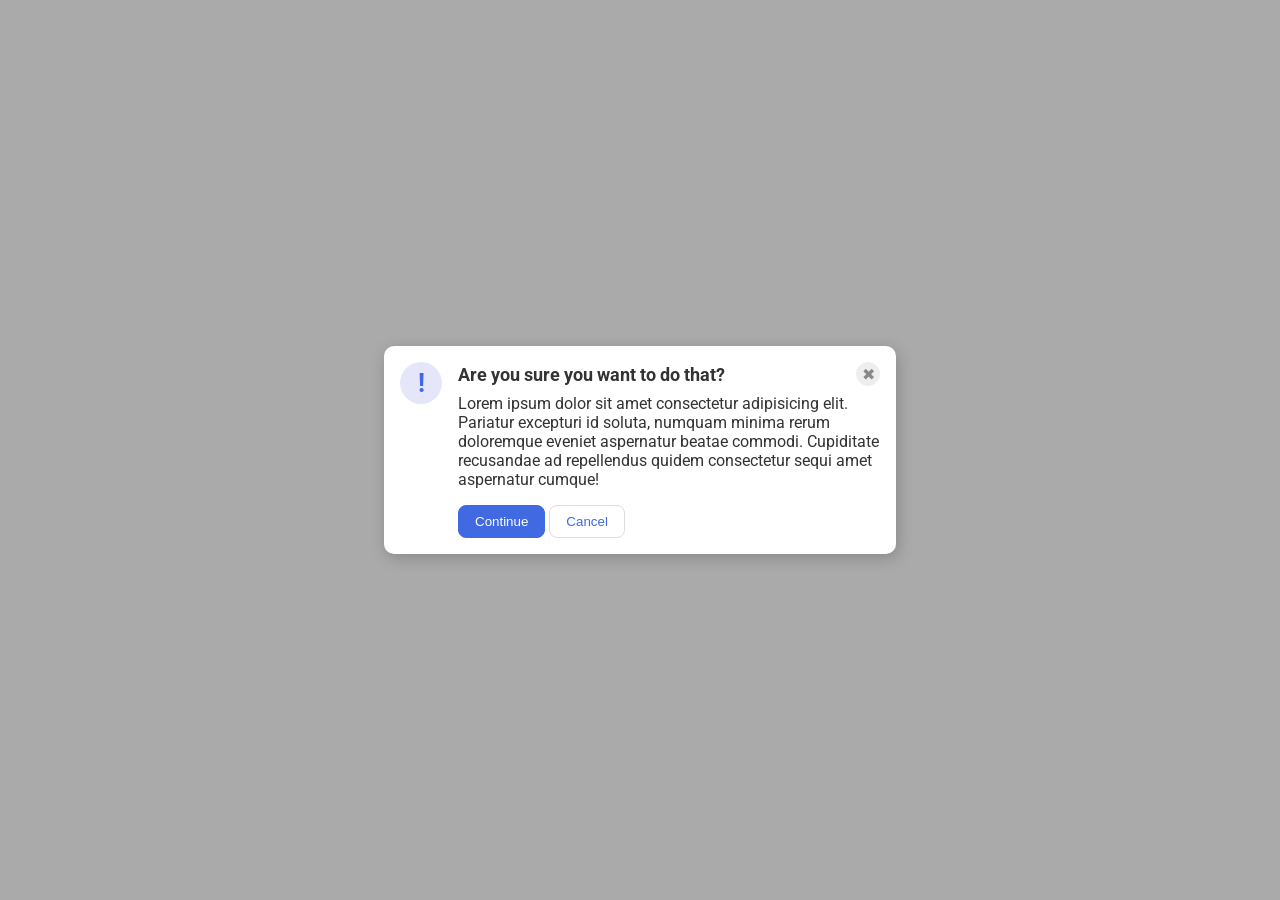
<file: foundations/flex/05-flex-modal/index.html>
<!DOCTYPE html>
<html lang="en">
  <head>
    <meta charset="UTF-8">
    <meta http-equiv="X-UA-Compatible" content="IE=edge">
    <meta name="viewport" content="width=device-width, initial-scale=1.0">
    <link rel="stylesheet" href="style.css">
    <title>Modal</title>
  </head>
  <body>
    <div class="modal">
      <div class="icon">!</div>
      <div class="container">
        <div class="header">Are you sure you want to do that?
          <button class="close-button">✖</button>
        </div>
        <div class="text">Lorem ipsum dolor sit amet consectetur adipisicing elit. Pariatur excepturi id soluta, numquam minima rerum doloremque eveniet aspernatur beatae commodi. Cupiditate recusandae ad repellendus quidem consectetur sequi amet aspernatur cumque!</div>
        <button class="continue">Continue</button>
        <button class="cancel">Cancel</button>
    </div>
      
    </div>
  </body>
</html>
</file>
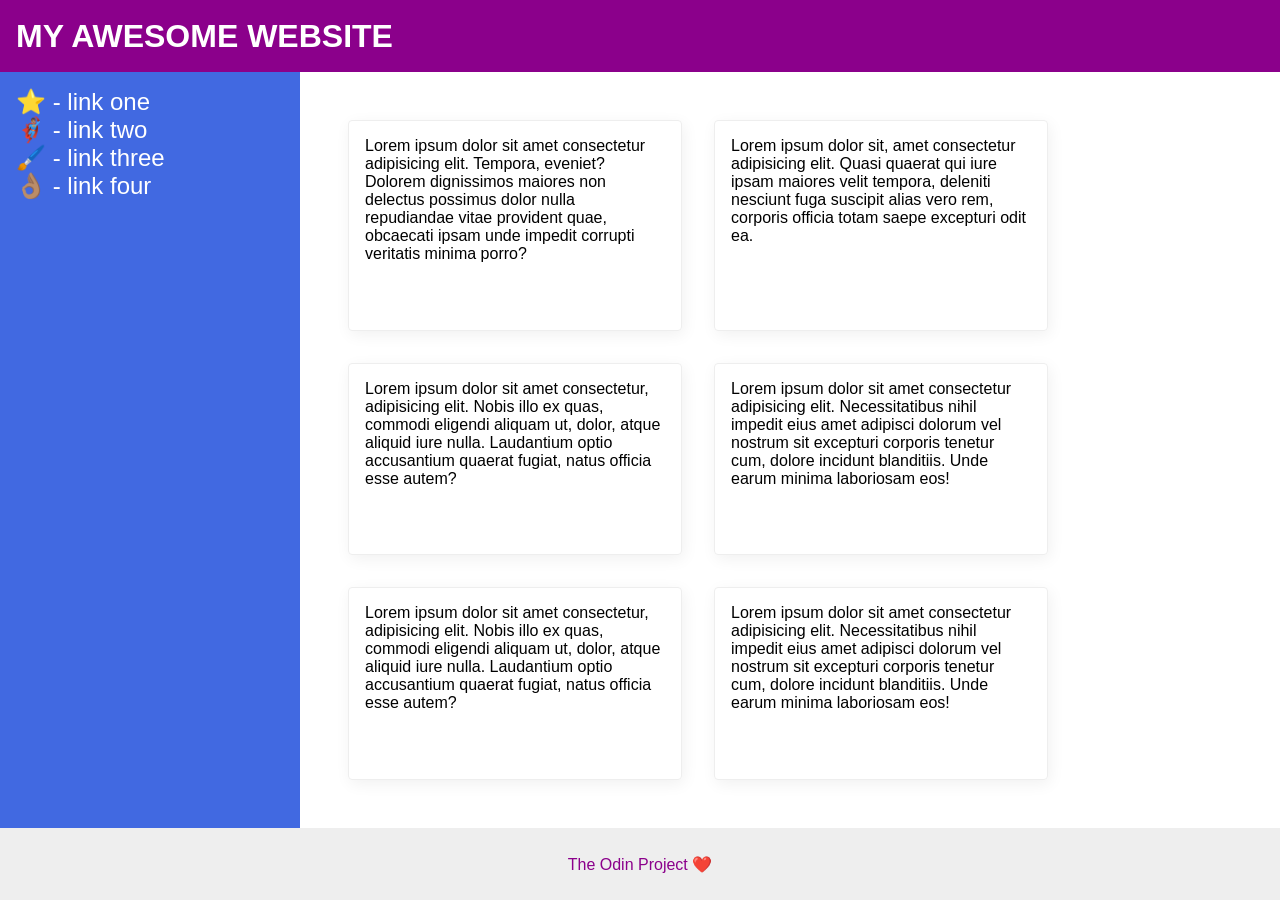
<file: foundations/flex/07-flex-layout-2/index.html>
<!DOCTYPE html>
<html lang="en">
  <head>
    <meta charset="UTF-8">
    <meta http-equiv="X-UA-Compatible" content="IE=edge">
    <meta name="viewport" content="width=device-width, initial-scale=1.0">
    <title>The Holy Grail</title>
    <link rel="stylesheet" href="style.css">
  </head>
  <body>
    <div class="header">
      MY AWESOME WEBSITE
    </div>
    <div class="body">
    <div class="sidebar">
      <ul>
        <li><a href="#">⭐ - link one</a></li>
        <li><a href="#">🦸🏽‍♂️ - link two</a></li>
        <li><a href="#">🖌️ - link three</a></li>
        <li><a href="#">👌🏽 - link four</a></li>
      </ul>
    </div>

    <div class="cards">
      <div class="card">Lorem ipsum dolor sit amet consectetur adipisicing elit. Tempora, eveniet? Dolorem dignissimos maiores non delectus possimus dolor nulla repudiandae vitae provident quae, obcaecati ipsam unde impedit corrupti veritatis minima porro?</div>
      <div class="card">Lorem ipsum dolor sit, amet consectetur adipisicing elit. Quasi quaerat qui iure ipsam maiores velit tempora, deleniti nesciunt fuga suscipit alias vero rem, corporis officia totam saepe excepturi odit ea.</div>
      <div class="card">Lorem ipsum dolor sit amet consectetur, adipisicing elit. Nobis illo ex quas, commodi eligendi aliquam ut, dolor, atque aliquid iure nulla. Laudantium optio accusantium quaerat fugiat, natus officia esse autem?</div>
      <div class="card">Lorem ipsum dolor sit amet consectetur adipisicing elit. Necessitatibus nihil impedit eius amet adipisci dolorum vel nostrum sit excepturi corporis tenetur cum, dolore incidunt blanditiis. Unde earum minima laboriosam eos!</div>
      <div class="card">Lorem ipsum dolor sit amet consectetur, adipisicing elit. Nobis illo ex quas, commodi eligendi aliquam ut, dolor, atque aliquid iure nulla. Laudantium optio accusantium quaerat fugiat, natus officia esse autem?</div>
      <div class="card">Lorem ipsum dolor sit amet consectetur adipisicing elit. Necessitatibus nihil impedit eius amet adipisci dolorum vel nostrum sit excepturi corporis tenetur cum, dolore incidunt blanditiis. Unde earum minima laboriosam eos!</div>
    </div>
  </div>
    <div class="footer">
      The Odin Project ❤️
    </div>
  </body>
</html>
</file>
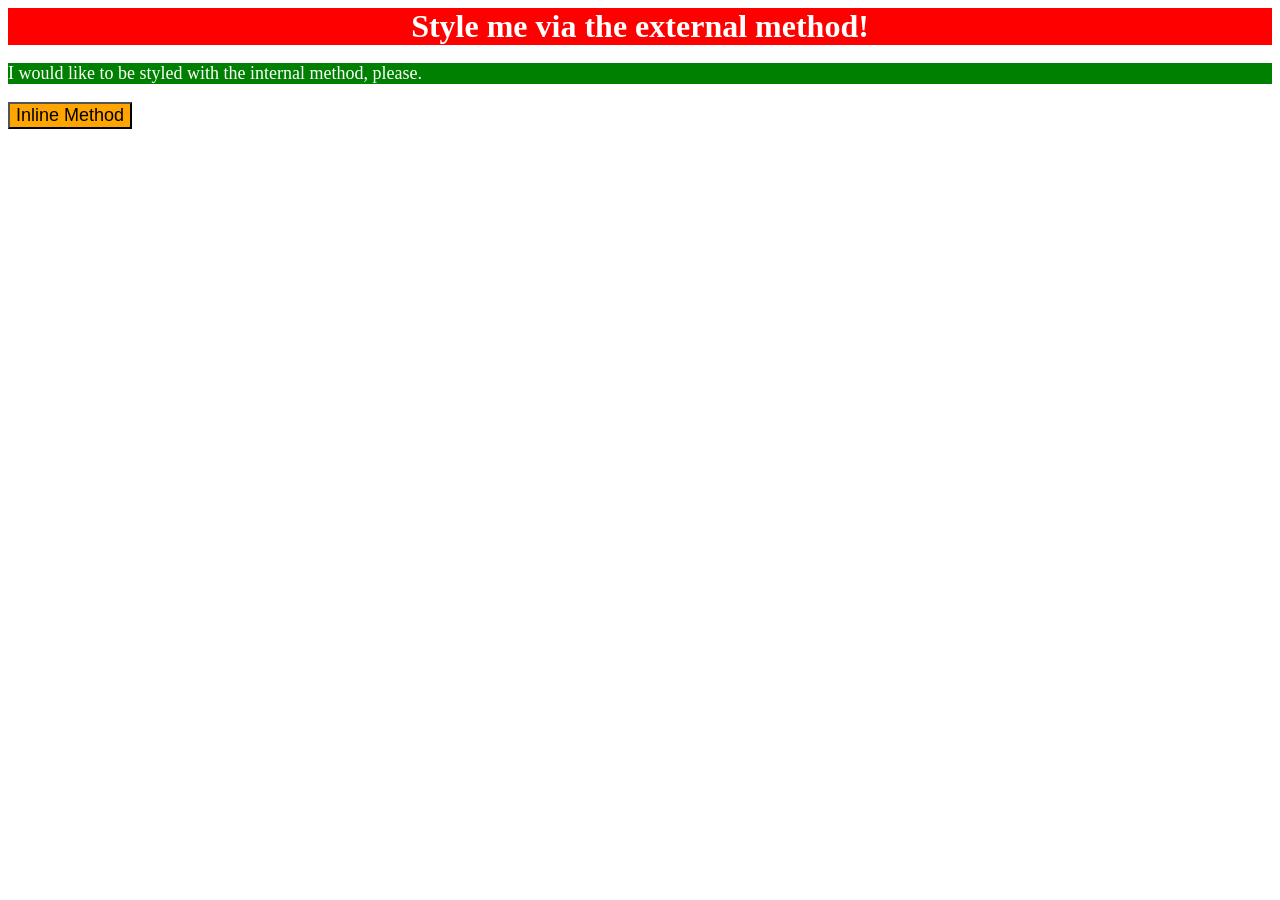
<file: foundations/intro-to-css/01-css-methods/index.html>
<!DOCTYPE html>
<html lang="en">
  <head>
    <meta charset="UTF-8">
    <meta http-equiv="X-UA-Compatible" content="IE=edge">
    <meta name="viewport" content="width=device-width, initial-scale=1.0">
    <link rel="stylesheet" href="styles.css">
    <title>Methods for Adding CSS</title>
    <style>
      p {
        background-color: green;
        color: white;
        font-size: 18px;
      }
    </style>
  </head>
  <body>
    <div>Style me via the external method!</div>
    <p>I would like to be styled with the internal method, please.</p>
    <button style="background-color: orange; font-size: 18px;">Inline Method</button>
  </body>
</html>
</file>
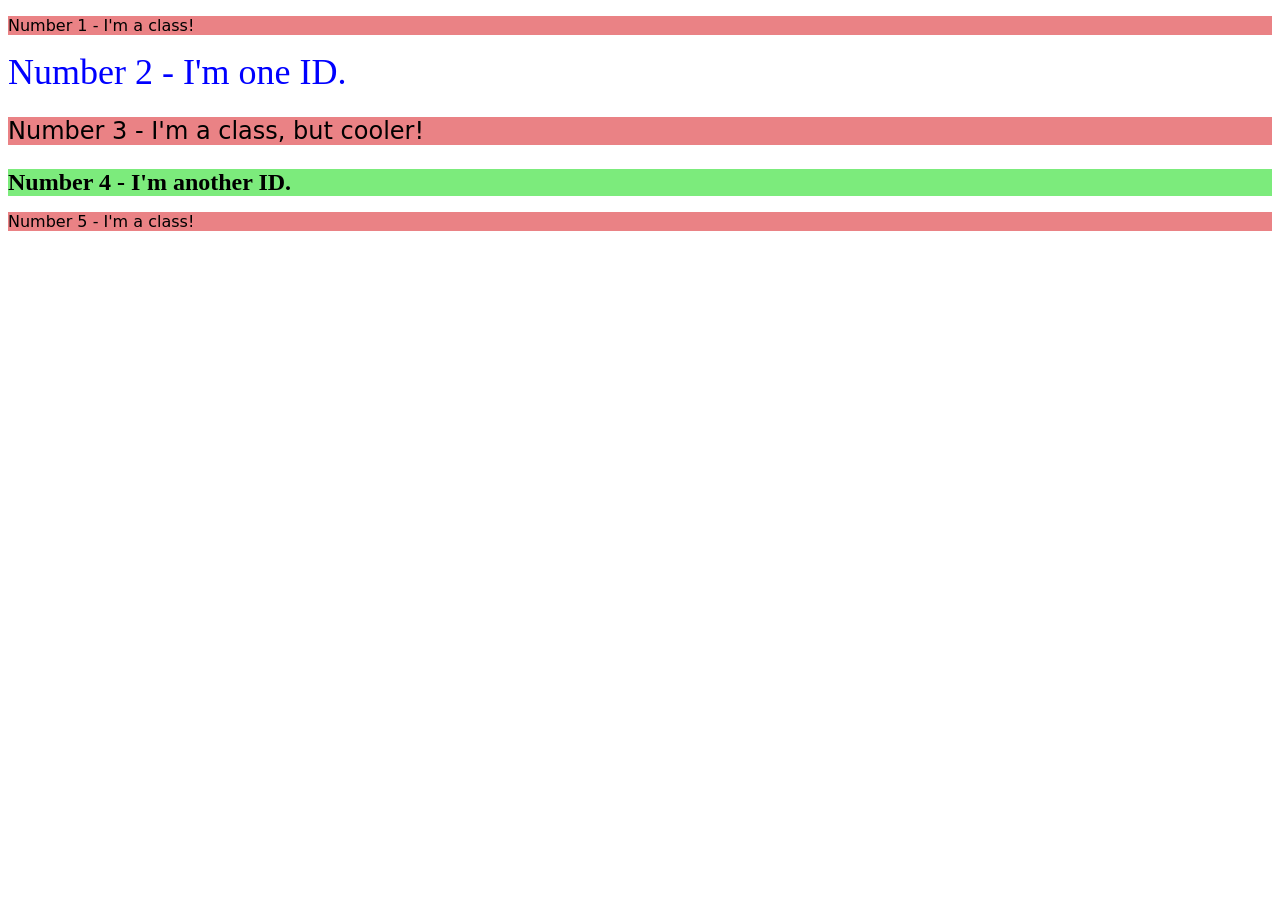
<file: foundations/intro-to-css/02-class-id-selectors/index.html>
<!DOCTYPE html>
<html lang="en">
  <head>
    <meta charset="UTF-8">
    <meta http-equiv="X-UA-Compatible" content="IE=edge">
    <meta name="viewport" content="width=device-width, initial-scale=1.0">
    <title>Class and ID Selectors</title>
    <link rel="stylesheet" href="style.css">
  </head>
  <body>
    <p class="odd">Number 1 - I'm a class!</p>
    <div id="one">Number 2 - I'm one ID.</div>
    <p class="odd cooler">Number 3 - I'm a class, but cooler!</p>
    <div id="another">Number 4 - I'm another ID.</div>
    <p class="odd">Number 5 - I'm a class!</p>
  </body>
</html>
</file>
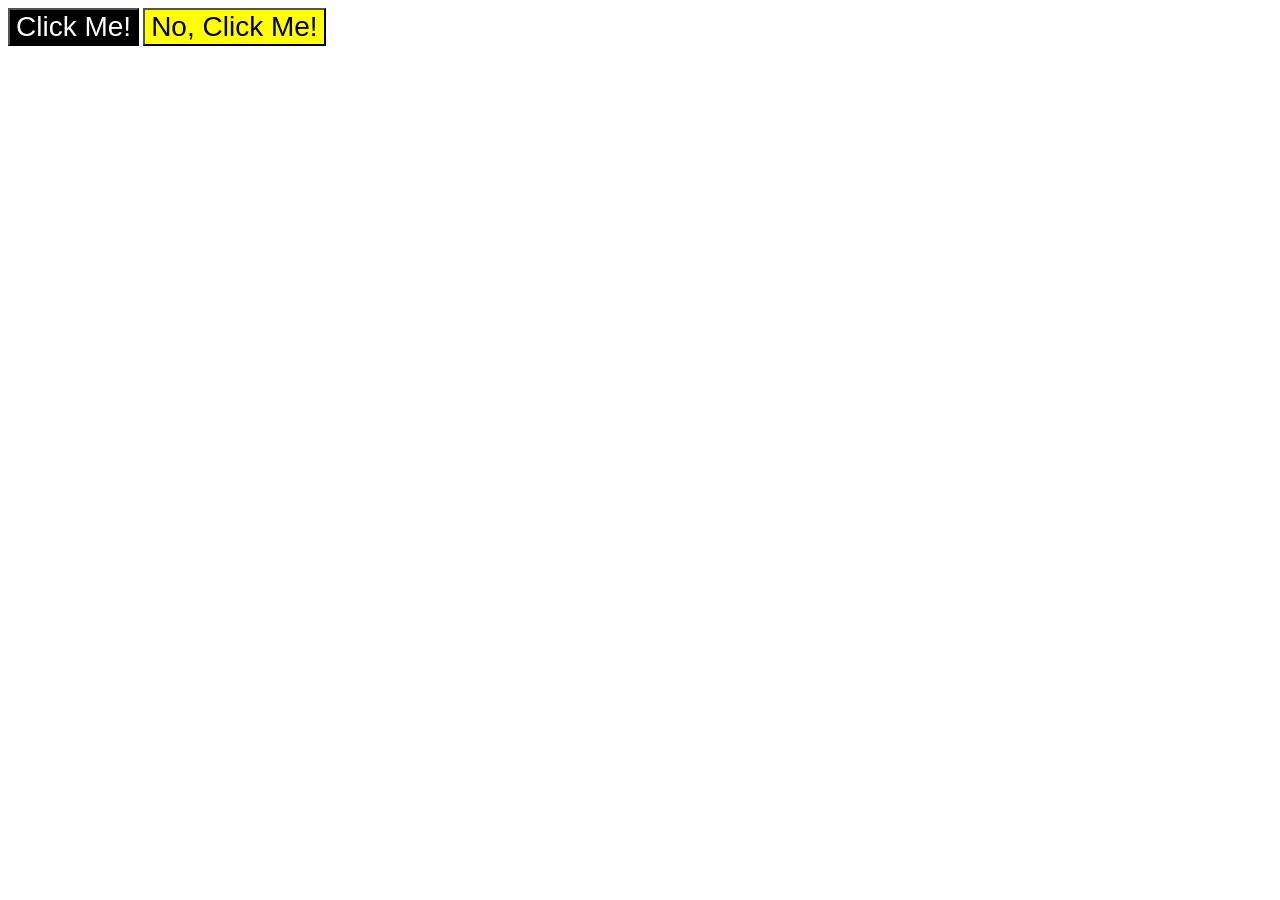
<file: foundations/intro-to-css/03-grouping-selectors/index.html>
<!DOCTYPE html>
<html lang="en">
  <head>
    <meta charset="UTF-8">
    <meta http-equiv="X-UA-Compatible" content="IE=edge">
    <meta name="viewport" content="width=device-width, initial-scale=1.0">
    <title>Grouping Selectors</title>
    <link rel="stylesheet" href="style.css">
  </head>
  <body>
    <button class="first">Click Me!</button>
    <button class="second">No, Click Me!</button>
  </body>
</html>
</file>
<file: foundations/flex/05-flex-modal/style.css>
@import url('https://fonts.googleapis.com/css2?family=Roboto:wght@400;700&display=swap');

html, body {
  height: 100%;
}

body {
  font-family: Roboto, sans-serif;
  margin: 0;
  background: #aaa;
  color: #333;
  /* I'll give you this one for free lol */
  display: flex;
  align-items: center;
  justify-content: center;
}

.modal {
  background: white;
  width: 480px;
  border-radius: 10px;
  box-shadow: 2px 4px 16px rgba(0,0,0,.2);
  padding: 16px;
  display: flex;
  gap: 16px
}

.icon {
  color: royalblue;
  font-size: 26px;
  font-weight: 700;
  background: lavender;
  width: 42px;
  height: 42px;
  border-radius: 50%;
  display: flex;
  align-items: center;
  justify-content: center;
  flex-shrink: 0;
}

.close-button {
  background: #eee;
  border-radius: 50%;
  color: #888;
  font-weight: 400;
  font-size: 16px;
  height: 24px;
  width: 24px;
  display: flex;
  align-items: center;
  justify-content: center;
  border: 1px solid #eee;
  padding: 0;
}

button {
  cursor: pointer;
  padding: 8px 16px;
  border-radius: 8px;
}

button.continue {
  background: royalblue;
  border: 1px solid royalblue;
  color: white;
}

button.cancel {
  background: white;
  border: 1px solid #ddd;
  color: royalblue;
}

.header {
  display: flex;
  align-items: center;
  justify-content: space-between;
  font-size: 18px;
  font-weight: bold;
  margin-bottom: 8px;
}

.text {
  margin-bottom: 16px;
}
</file>
<file: foundations/flex/07-flex-layout-2/style.css>
body {
  font-family: -apple-system, BlinkMacSystemFont, 'Segoe UI', Roboto, Oxygen, Ubuntu, Cantarell, 'Open Sans', 'Helvetica Neue', sans-serif;
  margin: 0;
  min-height: 100vh;
  display: flex;
  flex-direction: column;
}

.header {
  display: flex;
  height: 72px;
  background: darkmagenta;
  color: white;
  font-size: 32px;
  align-items: center;
  font-weight: 900;
  padding: 0 16px
}

.footer {
  height: 72px;
  background: #eee;
  color: darkmagenta;
  align-items: flex-end;
  display: flex;
  align-items: center;
  justify-content: center;
}

.sidebar {
  width: 300px;
  background: royalblue;
  box-sizing: border-box;
  flex-shrink: 0;
  padding: 16px;
}

.card {
  display: flex;
  border: 1px solid #eee;
  box-shadow: 2px 4px 16px rgba(0,0,0,.06);
  border-radius: 4px;
  padding: 16px;
  width: 300px;
}

ul {
  list-style-type: none;
  margin: 0;
  padding: 0;
}

a {
  text-decoration: none;
  color: white;
  font-size: 24px;
}

.cards {
  padding: 48px;
  display: flex;
  flex-wrap: wrap;
  gap: 32px;
}

.body {
  display: flex;
  flex: 1;
}
</file>
<file: foundations/intro-to-css/01-css-methods/styles.css>
/* styles.css */

div {
    background-color: red;
    color: white;
    font-size: 32px;
    text-align: center;
    font-weight: bold;
}
</file>
<file: foundations/intro-to-css/02-class-id-selectors/style.css>
.odd {
    background-color: #e24e53b4;
    font-family: "Verdana", "DejaVu Sans", sans-serif;
}

#one {
    color: rgb(0, 0, 255);
    font-size: 36px;
}

.cooler {
    font-size: 24px;
}

#another {
    background-color: rgb(124, 235, 124);
    font-size: 24px;
    font-weight: bold;
}
</file>
<file: foundations/intro-to-css/03-grouping-selectors/style.css>
button {
    font-size: 28px;
    font-family: Helvetica, 'Times New Roman', sans-serif;
}

.first {
    background: black;
    color: white;
}

.second {
    background: yellow;
}
</file>
